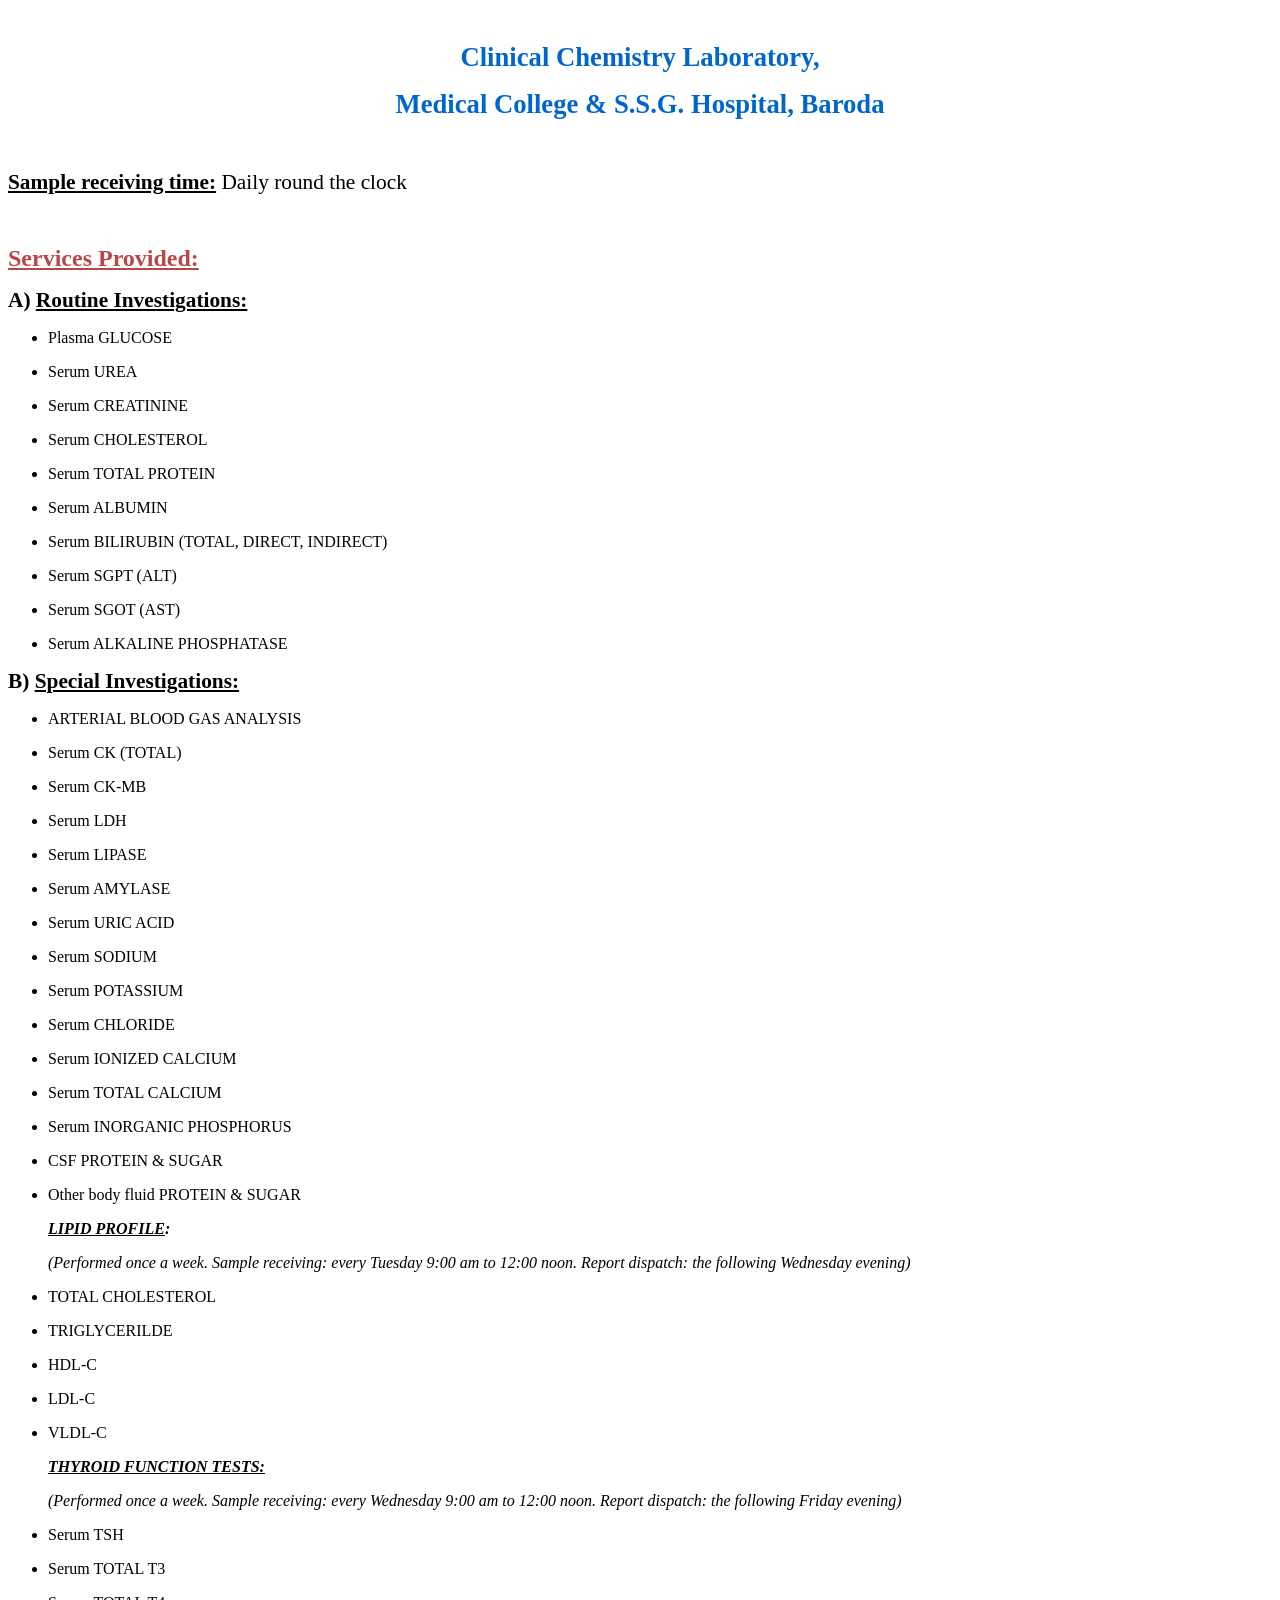
<file: Announcements.html>
<!DOCTYPE HTML PUBLIC "-//W3C//DTD HTML 4.0 Transitional//EN">
<HTML>
<HEAD>
	<META HTTP-EQUIV="CONTENT-TYPE" CONTENT="text/html; charset=utf-8">
	<TITLE></TITLE>
	<META NAME="GENERATOR" CONTENT="LibreOffice 3.5  (Linux)">
	<META NAME="AUTHOR" CONTENT="admin">
	<META NAME="CREATED" CONTENT="20110906;9260000">
	<META NAME="CHANGED" CONTENT="20120621;20013300">
	<META NAME="Info 1" CONTENT="">
	<META NAME="Info 2" CONTENT="">
	<META NAME="Info 3" CONTENT="">
	<META NAME="Info 4" CONTENT="">
	<META NAME="CHANGEDBY" CONTENT="root ">
	<META NAME="CHANGEDBY" CONTENT="root ">
	<META NAME="CHANGEDBY" CONTENT="root ">
	<META NAME="CHANGEDBY" CONTENT="root ">
	<META NAME="CHANGEDBY" CONTENT="root ">
	<META NAME="CHANGEDBY" CONTENT="root ">
	<META NAME="CHANGEDBY" CONTENT="root ">
	<STYLE TYPE="text/css">
	<!--
		@page { size: 21.59cm 27.94cm; margin-left: 2cm; margin-right: 3.18cm; margin-top: 2.54cm; margin-bottom: 2.54cm }
		P { margin-bottom: 0.21cm; direction: ltr; color: #000000; widows: 2; orphans: 2 }
		P.western { font-family: "Times New Roman", serif; font-size: 12pt; so-language: en-US }
		P.cjk { font-family: "Times New Roman", serif; font-size: 12pt }
		P.ctl { font-family: "Times New Roman", serif; font-size: 12pt; so-language: ar-SA }
		A:link { so-language: zxx }
	-->
	</STYLE>
</HEAD>
<BODY LANG="en-IN" TEXT="#000000" DIR="LTR">
<P LANG="en-US" CLASS="western" ALIGN=CENTER STYLE="margin-bottom: 0cm">
<BR>
</P>
<P LANG="en-US" CLASS="western" ALIGN=LEFT STYLE="margin-bottom: 0cm">
<P LANG="en-US" CLASS="western" ALIGN=CENTER STYLE="margin-bottom: 0cm">
<FONT COLOR="#0066cc"><META NAME="CHANGEDBY" CONTENT="root "><META NAME="CHANGEDBY" CONTENT="root "><META NAME="CHANGEDBY" CONTENT="root "><META NAME="CHANGEDBY" CONTENT="root "><META NAME="CHANGEDBY" CONTENT="root "><FONT SIZE=5 STYLE="font-size: 20pt"><B>Clinical
Chemistry Laboratory,</B></FONT></FONT></P>
<P LANG="en-US" CLASS="western" ALIGN=CENTER STYLE="margin-bottom: 0cm; text-decoration: none">
<FONT COLOR="#0066cc"><FONT FACE="Liberation Serif, serif"><FONT SIZE=5 STYLE="font-size: 20pt"><B>Medical
College &amp; S.S.G. Hospital, Baroda</B></FONT></FONT></FONT></P>
<P LANG="en-US" CLASS="western" STYLE="margin-bottom: 0cm"><BR>
</P>
<P LANG="en-US" CLASS="western" STYLE="margin-bottom: 0cm"><FONT SIZE=4 STYLE="font-size: 16pt"><U><B>Sample
receiving time:</B></U><SPAN STYLE="text-decoration: none"> Daily
r</SPAN><SPAN STYLE="text-decoration: none"><SPAN STYLE="font-weight: normal">ound
the clock</SPAN></SPAN></FONT></P>
<P LANG="en-US" CLASS="western" STYLE="margin-bottom: 0cm"><BR>
</P>
<P LANG="en-US" CLASS="western" ALIGN=LEFT STYLE="margin-bottom: 0cm">
<FONT COLOR="#b84747"><FONT SIZE=5><U><B>Services Provided:</B></U></FONT></FONT></P>
<P LANG="en-US" CLASS="western" ALIGN=LEFT STYLE="margin-bottom: 0cm">
<FONT SIZE=4 STYLE="font-size: 16pt"><SPAN STYLE="text-decoration: none"><B>A)
</B></SPAN><U><B>Routine Investigations:</B></U></FONT></P>
<UL>
	<LI><P LANG="en-US" CLASS="western" STYLE="margin-bottom: 0cm">Plasma
	GLUCOSE 
	</P>
	<LI><P LANG="en-US" CLASS="western" STYLE="margin-bottom: 0cm">Serum
	UREA 
	</P>
	<LI><P LANG="en-US" CLASS="western" STYLE="margin-bottom: 0cm">Serum
	CREATININE</P>
	<LI><P LANG="en-US" CLASS="western" STYLE="margin-bottom: 0cm">Serum
	CHOLESTEROL</P>
	<LI><P LANG="en-US" CLASS="western" STYLE="margin-bottom: 0cm">Serum
	TOTAL PROTEIN</P>
	<LI><P LANG="en-US" CLASS="western" STYLE="margin-bottom: 0cm">Serum
	ALBUMIN</P>
	<LI><P LANG="en-US" CLASS="western" STYLE="margin-bottom: 0cm">Serum
	BILIRUBIN (TOTAL, DIRECT, INDIRECT)</P>
	<LI><P LANG="en-US" CLASS="western" STYLE="margin-bottom: 0cm">Serum
	SGPT (ALT)</P>
	<LI><P LANG="en-US" CLASS="western" STYLE="margin-bottom: 0cm">Serum
	SGOT (AST)</P>
	<LI><P LANG="en-US" CLASS="western" ALIGN=LEFT STYLE="margin-bottom: 0cm; font-weight: normal; text-decoration: none">
	<FONT SIZE=3>Serum ALKALINE PHOSPHATASE</FONT></P>
</UL>
<P LANG="en-US" CLASS="western" ALIGN=LEFT STYLE="margin-bottom: 0cm">
<FONT SIZE=4 STYLE="font-size: 16pt"><SPAN STYLE="text-decoration: none"><B>B)
</B></SPAN><U><B>Special Investigations:</B></U> </FONT>
</P>
<UL>
	<LI><P LANG="en-US" CLASS="western" STYLE="margin-bottom: 0cm">ARTERIAL
	BLOOD GAS ANALYSIS</P>
	<LI><P LANG="en-US" CLASS="western" STYLE="margin-bottom: 0cm">Serum
	CK (TOTAL)</P>
	<LI><P LANG="en-US" CLASS="western" STYLE="margin-bottom: 0cm">Serum
	CK-MB</P>
	<LI><P LANG="en-US" CLASS="western" STYLE="margin-bottom: 0cm">Serum
	LDH</P>
	<LI><P LANG="en-US" CLASS="western" STYLE="margin-bottom: 0cm">Serum
	LIPASE</P>
	<LI><P LANG="en-US" CLASS="western" STYLE="margin-bottom: 0cm">Serum
	AMYLASE</P>
	<LI><P LANG="en-US" CLASS="western" STYLE="margin-bottom: 0cm">Serum
	URIC ACID</P>
	<LI><P LANG="en-US" CLASS="western" STYLE="margin-bottom: 0cm">Serum
	SODIUM</P>
	<LI><P LANG="en-US" CLASS="western" STYLE="margin-bottom: 0cm">Serum
	POTASSIUM</P>
	<LI><P LANG="en-US" CLASS="western" STYLE="margin-bottom: 0cm">Serum
	CHLORIDE</P>
	<LI><P LANG="en-US" CLASS="western" STYLE="margin-bottom: 0cm">Serum
	IONIZED CALCIUM</P>
	<LI><P LANG="en-US" CLASS="western" STYLE="margin-bottom: 0cm">Serum
	TOTAL CALCIUM</P>
	<LI><P LANG="en-US" CLASS="western" STYLE="margin-bottom: 0cm">Serum
	INORGANIC PHOSPHORUS</P>
	<LI><P LANG="en-US" CLASS="western" ALIGN=LEFT STYLE="margin-bottom: 0cm; font-weight: normal">
	<FONT SIZE=3>CSF PROTEIN &amp; SUGAR</FONT></P>
	<LI><P LANG="en-US" CLASS="western" ALIGN=LEFT STYLE="margin-bottom: 0cm; font-weight: normal">
	<FONT SIZE=3>Other body fluid PROTEIN &amp; SUGAR</FONT></P>
</UL>
<UL>
	<P LANG="en-US" CLASS="western" STYLE="margin-bottom: 0cm"><I><U><B>LIPID
	PROFILE</B></U><B>:</B></I></P>
	<P LANG="en-US" CLASS="western" STYLE="margin-bottom: 0cm; font-weight: normal">
	<I>(Performed once a week. Sample receiving: every Tuesday 9:00 am
	to 12:00 noon. Report dispatch: the following Wednesday evening)</I></P>
</UL>
<UL>
	<LI><P LANG="en-US" CLASS="western" STYLE="margin-bottom: 0cm">TOTAL
	CHOLESTEROL</P>
	<LI><P LANG="en-US" CLASS="western" STYLE="margin-bottom: 0cm">TRIGLYCERILDE</P>
	<LI><P LANG="en-US" CLASS="western" STYLE="margin-bottom: 0cm">HDL-C</P>
	<LI><P LANG="en-US" CLASS="western" STYLE="margin-bottom: 0cm">LDL-C</P>
	<LI><P LANG="en-US" CLASS="western" STYLE="margin-bottom: 0cm">VLDL-C</P>
</UL>
<UL>
	<P LANG="en-US" CLASS="western" STYLE="margin-bottom: 0cm"><I><U><B>THYROID
	FUNCTION TESTS:</B></U></I></P>
	<P LANG="en-US" CLASS="western" STYLE="margin-bottom: 0cm; font-weight: normal; text-decoration: none">
	<I>(Performed once a week. Sample receiving: every Wednesday 9:00 am
	to 12:00 noon. Report dispatch: the following Friday evening)</I></P>
</UL>
<UL>
	<LI><P LANG="en-US" CLASS="western" STYLE="margin-bottom: 0cm">Serum
	TSH</P>
	<LI><P LANG="en-US" CLASS="western" STYLE="margin-bottom: 0cm">Serum
	TOTAL T3</P>
	<LI><P LANG="en-US" CLASS="western" STYLE="margin-bottom: 0cm">Serum
	TOTAL T4</P>
</UL>
</BODY>
</HTML>
</file>
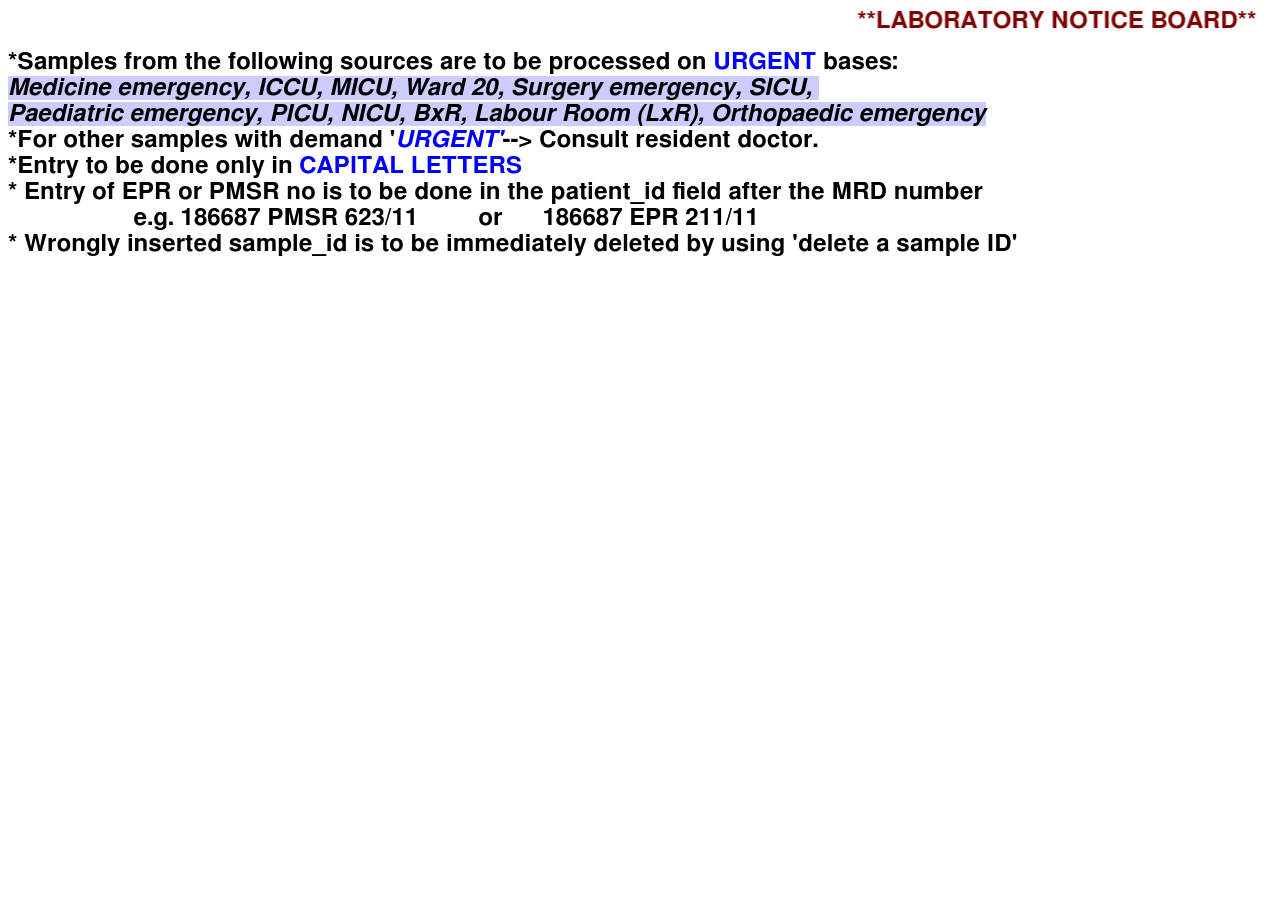
<file: notice.html>
<!DOCTYPE HTML PUBLIC "-//W3C//DTD HTML 4.0 Transitional//EN">
<HTML>
<HEAD>
	<META HTTP-EQUIV="CONTENT-TYPE" CONTENT="text/html; charset=utf-8">
	<TITLE></TITLE>
	<META NAME="GENERATOR" CONTENT="OpenOffice.org 3.2  (Linux)">
	<META NAME="CREATED" CONTENT="0;0">
	<META NAME="CHANGEDBY" CONTENT="root ">
	<META NAME="CHANGED" CONTENT="20120202;13153200">
	<META NAME="CHANGEDBY" CONTENT="root ">
	<META NAME="CHANGEDBY" CONTENT="root ">
	<META NAME="CHANGEDBY" CONTENT="root ">
	<META NAME="CHANGEDBY" CONTENT="root ">
	<META NAME="CHANGEDBY" CONTENT="root ">
	<META NAME="CHANGEDBY" CONTENT="root ">
	<META NAME="CHANGEDBY" CONTENT="root ">
	<META NAME="CHANGEDBY" CONTENT="root ">
	<META NAME="CHANGEDBY" CONTENT="root ">
	<META NAME="CHANGEDBY" CONTENT="root ">
	<STYLE TYPE="text/css">
	<!--
		@page { margin: 2cm }
		P { margin-bottom: 0.21cm }
		PRE.cjk { font-family: "DejaVu Sans", monospace }
		A:link { so-language: zxx }
	-->
	</STYLE>
</HEAD>
<BODY LANG="en-IN" DIR="LTR">
<PRE CLASS="western" STYLE="text-align: left"><FONT COLOR="#800000"><U><FONT FACE="FreeSans, sans-serif"><FONT SIZE=5><B><marquee behavior="alternate" scrollamount="1">**LABORATORY NOTICE BOARD**</marquee></B></U></FONT></FONT></FONT>

<FONT FACE="FreeSans, sans-serif"><FONT SIZE=5><B>*Samples from the following sources are to be processed on <FONT COLOR="#0000ff">URGENT</FONT> bases:</B></FONT></FONT>
<FONT COLOR="#000000"><FONT FACE="FreeSans, sans-serif"><FONT SIZE=5><I><B><SPAN STYLE="background: #ccccff">Medicine emergency, ICCU, MICU, Ward 20, Surgery emergency, SICU, </SPAN></B></I></FONT></FONT></FONT>
<FONT COLOR="#000000"><FONT FACE="FreeSans, sans-serif"><FONT SIZE=5><I><B><SPAN STYLE="background: #ccccff">Paediatric emergency, PICU, NICU, BxR, Labour Room (LxR), Orthopaedic emergency</SPAN></B></I></FONT></FONT></FONT>
<FONT FACE="FreeSans, sans-serif"><FONT SIZE=5><B>*For other samples with demand '<FONT COLOR="#0000ff"><I>URGENT'</I></FONT>--&gt; Consult resident doctor.</B></FONT></FONT>
<FONT FACE="FreeSans, sans-serif"><FONT SIZE=5><B>*Entry to be done only in <FONT COLOR="#0000ff">CAPITAL LETTERS</FONT></B></FONT></FONT>
<FONT FACE="FreeSans, sans-serif"><FONT SIZE=5><B>* Entry of EPR or PMSR no is to be done in the patient_id field after the MRD number</B></FONT></FONT>
                <FONT FACE="FreeSans, sans-serif"><FONT SIZE=5><B>e.g. 186687 PMSR 623/11         or      186687 EPR 211/11</B></FONT></FONT>
<FONT FACE="FreeSans, sans-serif"><FONT SIZE=5><B>* Wrongly inserted sample_id is to be immediately deleted by using 'delete a sample ID'</B></FONT></FONT></PRE>
</BODY>
</HTML>
</file>
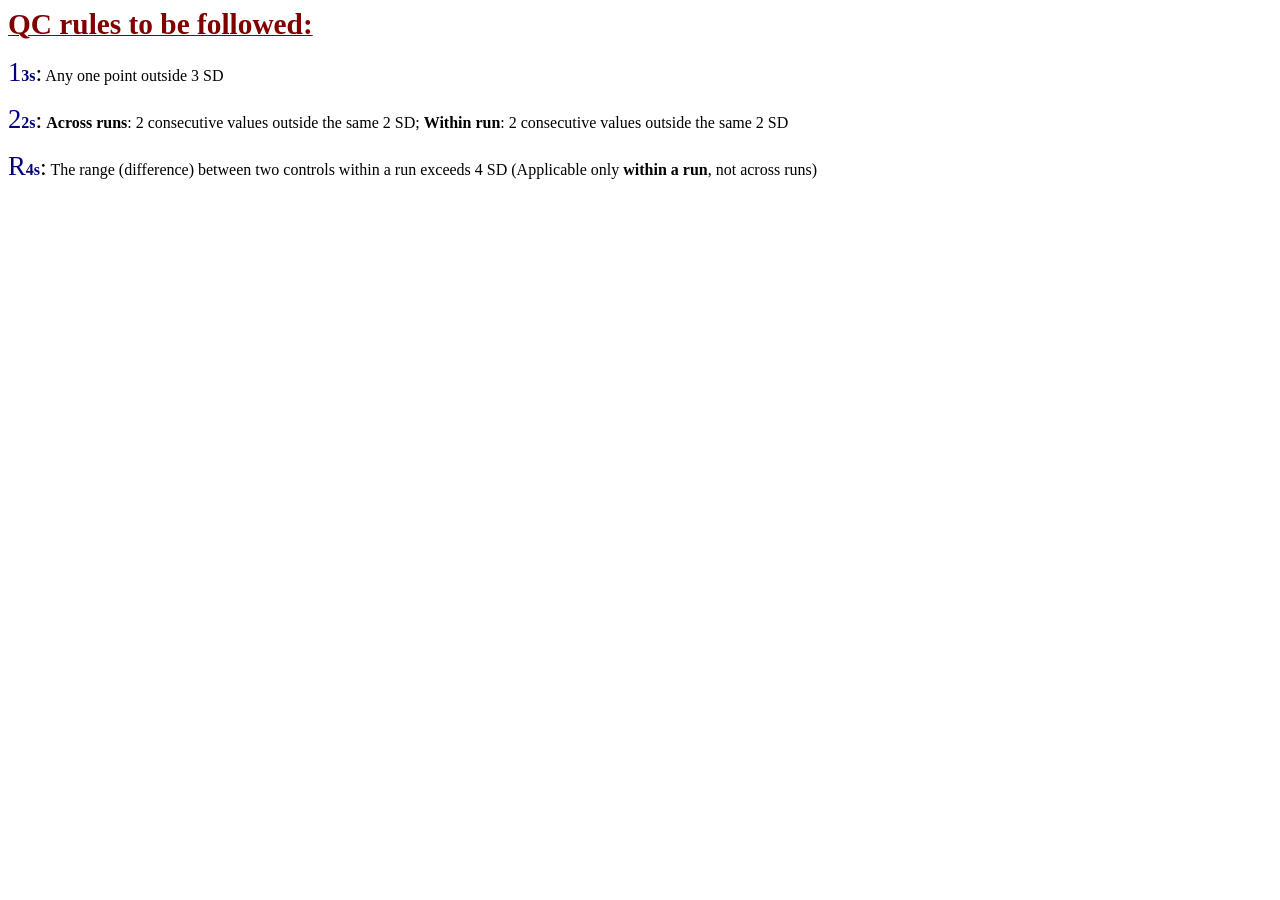
<file: qc_rules.html>
<!DOCTYPE HTML PUBLIC "-//W3C//DTD HTML 4.0 Transitional//EN">
<HTML>
<HEAD>
	<META HTTP-EQUIV="CONTENT-TYPE" CONTENT="text/html; charset=utf-8">
	<TITLE></TITLE>
	<META NAME="GENERATOR" CONTENT="OpenOffice.org 3.2  (Linux)">
	<META NAME="AUTHOR" CONTENT="root ">
	<META NAME="CREATED" CONTENT="20111229;12192600">
	<META NAME="CHANGEDBY" CONTENT="root ">
	<META NAME="CHANGED" CONTENT="20111229;12520200">
	<META NAME="CHANGEDBY" CONTENT="root ">
	<STYLE TYPE="text/css">
	<!--
		@page { margin: 2cm }
		P { margin-bottom: 0.21cm }
	-->
	</STYLE>
</HEAD>
<BODY LANG="en-IN" DIR="LTR">
<P STYLE="margin-bottom: 0cm"><FONT COLOR="#800000"><U><FONT SIZE=6 STYLE="font-size: 22pt"><B>QC
rules to be followed:</B></U></FONT></FONT></P>
<P STYLE="margin-bottom: 0cm"><FONT COLOR="#000080"><FONT SIZE=5 STYLE="font-size: 20pt">1</FONT></FONT><FONT COLOR="#000080"><FONT SIZE=3><B>3s</B></FONT></FONT><FONT SIZE=5>:</FONT>
Any one point outside 3 SD</P>
<P STYLE="margin-bottom: 0cm"><FONT COLOR="#000080"><FONT SIZE=5 STYLE="font-size: 20pt">2</FONT></FONT><FONT COLOR="#000080"><FONT SIZE=3><B>2s</B></FONT></FONT><FONT SIZE=5>:</FONT>
<B>Across runs</B>: 2 consecutive values outside the same 2 SD;
<B>Within run</B>: 2 consecutive values outside the same 2 SD</P>
<P STYLE="margin-bottom: 0cm"><FONT COLOR="#000080"><FONT SIZE=5 STYLE="font-size: 20pt">R</FONT></FONT><FONT COLOR="#000080"><FONT SIZE=3><B>4s</B></FONT></FONT><FONT SIZE=5>:</FONT>
The range (difference) between two controls within a run exceeds 4 SD
(Applicable only <B>within a run</B>, not across runs)</P>
<P STYLE="margin-bottom: 0cm"><BR>
</P>
</BODY>
</HTML>
</file>
